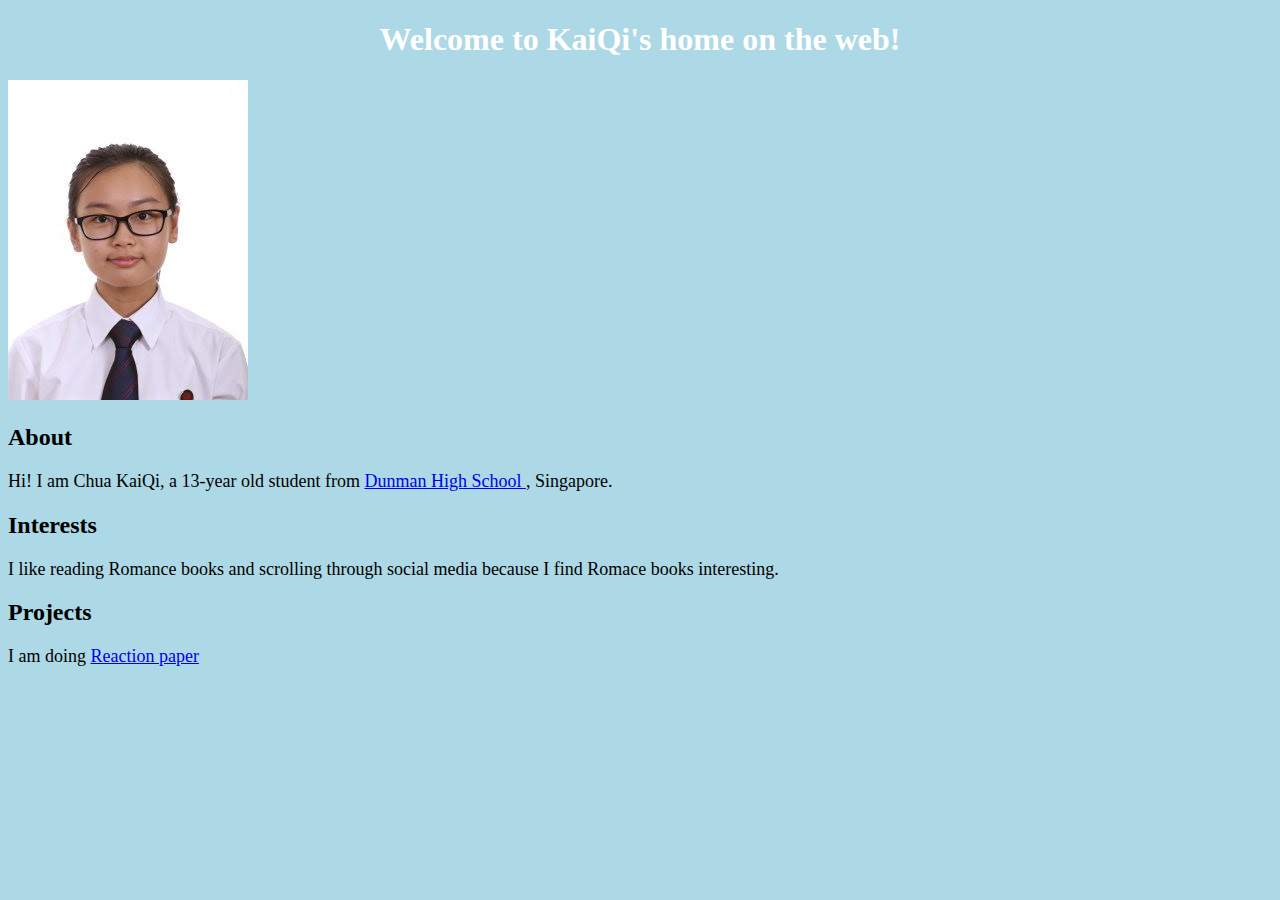
<file: index.html>
<!DOCTYPE html>
<html>
<head>
  <link rel="stylesheet" href="style.css"/>
  <title> My Personal Portfolio</title>
  </head>
  <body>
    <h1> Welcome to KaiQi's home on the web!</h1>
    <img src="photo.jpg">
    <h2> About </h2>
    <p> Hi! I am Chua KaiQi, a 13-year old student from <a href="http://www.dunmanhigh.moe.edu.sg"> Dunman High School </a>, Singapore.</p>
    <h2> Interests </h2>
    <p> I like reading Romance books and scrolling through social media because I find Romace books interesting. <a href="https://www.instagram.com/?hl=en"></a> </p>
    <h2> Projects </h2>
    <p> I am doing <a href="page1.html" >Reaction paper</a> </p>
  </body>
</file>
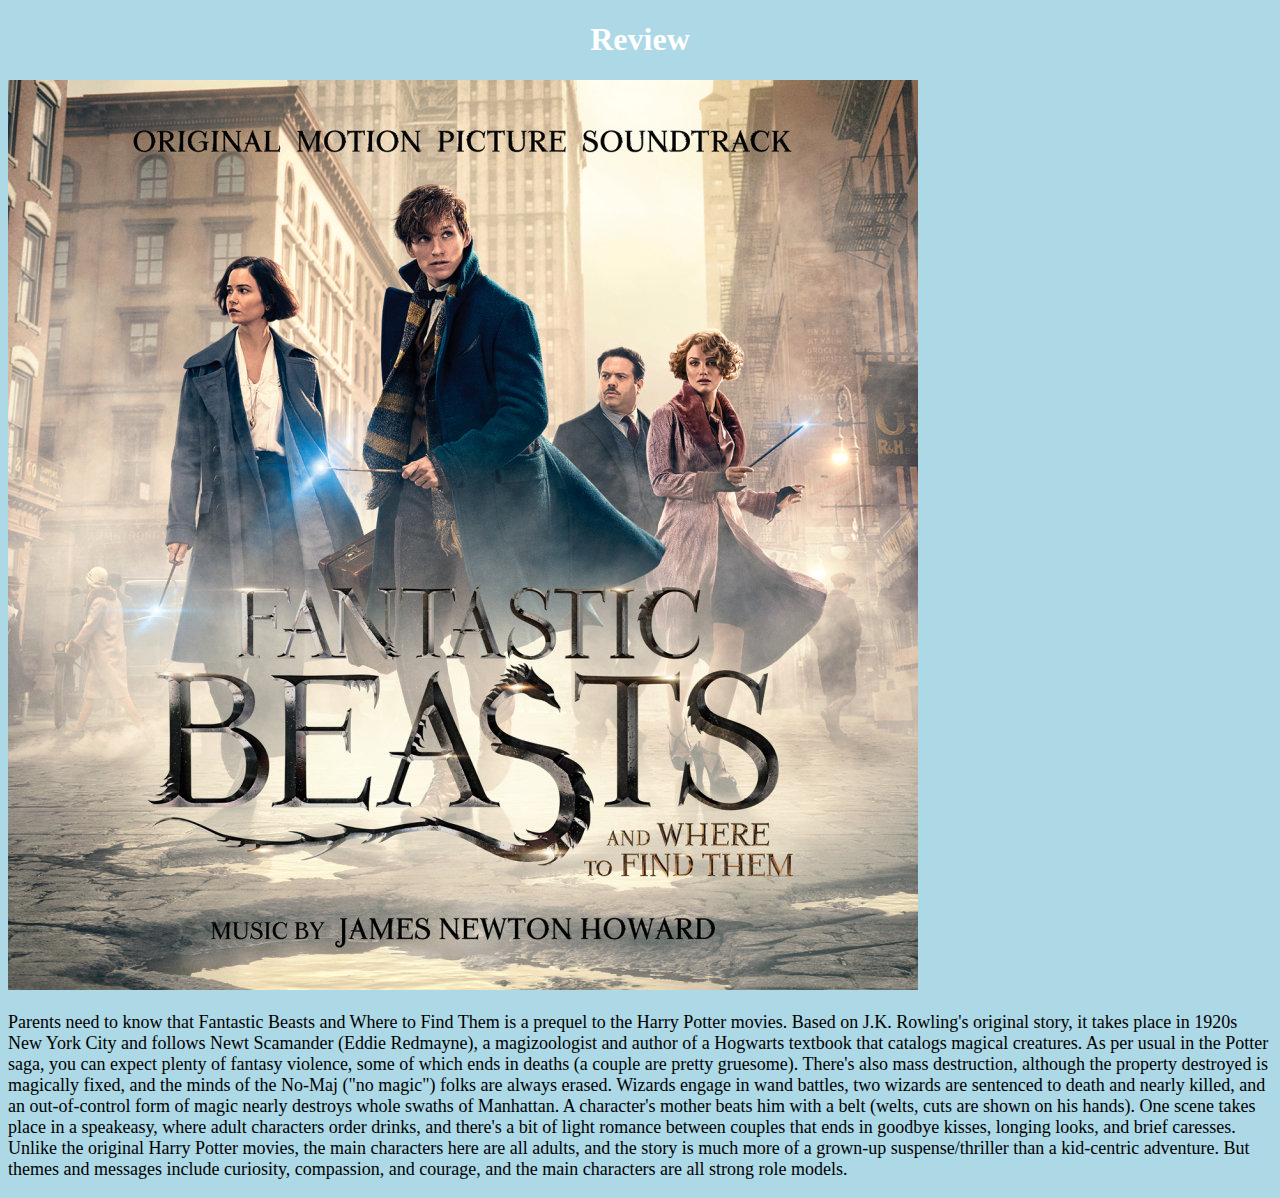
<file: page1.html>
<!DOCTYPE html>
<html>
<head>
  <link rel="stylesheet" href="style.css"/>
<title> My first computing assignment </title>
</head>
<body>
  

<h1> Review </h1>
  <img src="photo1.jpg"/>
<p> Parents need to know that Fantastic Beasts and Where to Find Them is a prequel to the Harry Potter movies.
  Based on J.K. Rowling's original story, it takes place in 1920s New York City and follows Newt Scamander (Eddie Redmayne),
  a magizoologist and author of a Hogwarts textbook that catalogs magical creatures.
  As per usual in the Potter saga, you can expect plenty of fantasy violence, some of which ends in deaths (a couple are pretty gruesome). 
  There's also mass destruction, although the property destroyed is magically fixed, and the minds of the No-Maj ("no magic") folks are always erased. 
  Wizards engage in wand battles, two wizards are sentenced to death and nearly killed, and an out-of-control form of magic nearly destroys whole swaths of Manhattan.
  A character's mother beats him with a belt (welts, cuts are shown on his hands). One scene takes place in a speakeasy, where adult characters order drinks,
  and there's a bit of light romance between couples that ends in goodbye kisses, longing looks, and brief caresses. 
  Unlike the original Harry Potter movies, the main characters here are all adults, and the story is much more of a grown-up suspense/thriller than a kid-centric adventure.
  But themes and messages include curiosity, compassion, and courage, and the main characters are all strong role models.</p>

</body>
</html>
</file>
<file: style.css>
body {
    background-color: lightblue;
}

h1 {
    color: white;
    text-align: center;
}

p {
    font-family: "Lucida Console";
    font-size: 18px;
}
</file>
